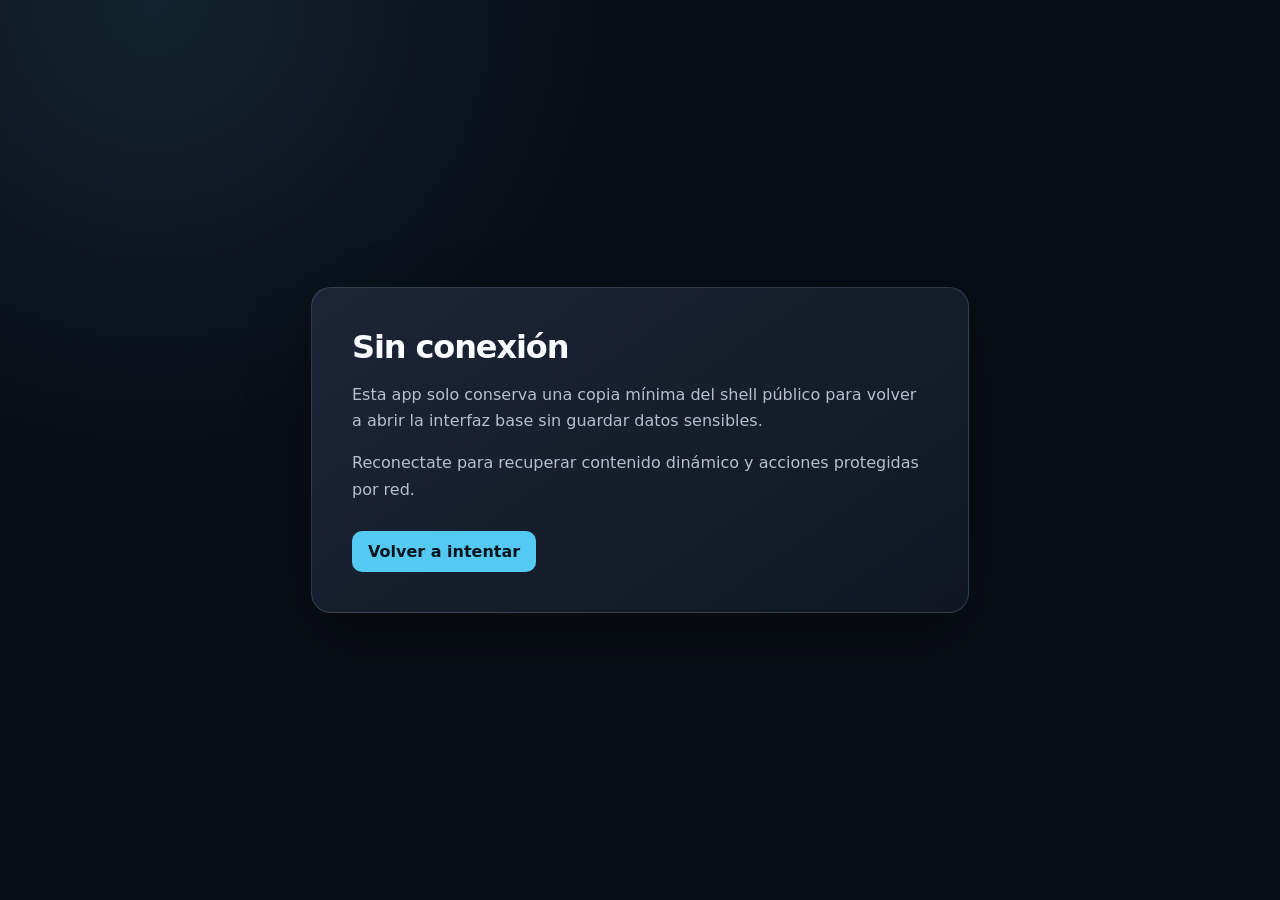
<file: src/main/resources/static/offline.html>
<!doctype html>
<html lang="es-AR">
<head>
    <meta charset="utf-8">
    <meta name="viewport" content="width=device-width, initial-scale=1">
    <meta name="theme-color" content="#070b16">
    <title>Sin conexión</title>
    <style>
        :root { color-scheme: dark; font-family: Inter, ui-sans-serif, system-ui, sans-serif; }
        body { margin: 0; min-height: 100vh; display: grid; place-items: center; background: radial-gradient(circle at 12% 0, rgba(84, 201, 242, .12), transparent 28rem), #090d15; color: #f8fbff; }
        main { width: min(100% - 2rem, 36rem); padding: clamp(1.5rem, 5vw, 2.5rem); border: 1px solid rgba(169, 190, 216, .2); border-radius: 20px; background: linear-gradient(145deg, rgba(29, 39, 56, .96), rgba(16, 23, 35, .98)); box-shadow: 0 24px 64px rgba(0, 0, 0, .28); }
        h1 { margin: 0 0 .75rem; letter-spacing: -.035em; }
        p { line-height: 1.65; color: #b4c0d1; }
        a { display: inline-flex; margin-top: .75rem; padding: .7rem 1rem; border-radius: 10px; background: #54c9f2; color: #04131c; font-weight: 800; text-decoration: none; }
        a:focus-visible { outline: 3px solid #82d5f5; outline-offset: 3px; }
    </style>
</head>
<body>
<main>
    <h1>Sin conexión</h1>
    <p>Esta app solo conserva una copia mínima del shell público para volver a abrir la interfaz base sin guardar datos sensibles.</p>
    <p>Reconectate para recuperar contenido dinámico y acciones protegidas por red.</p>
    <a href="/">Volver a intentar</a>
</main>
</body>
</html>
</file>
